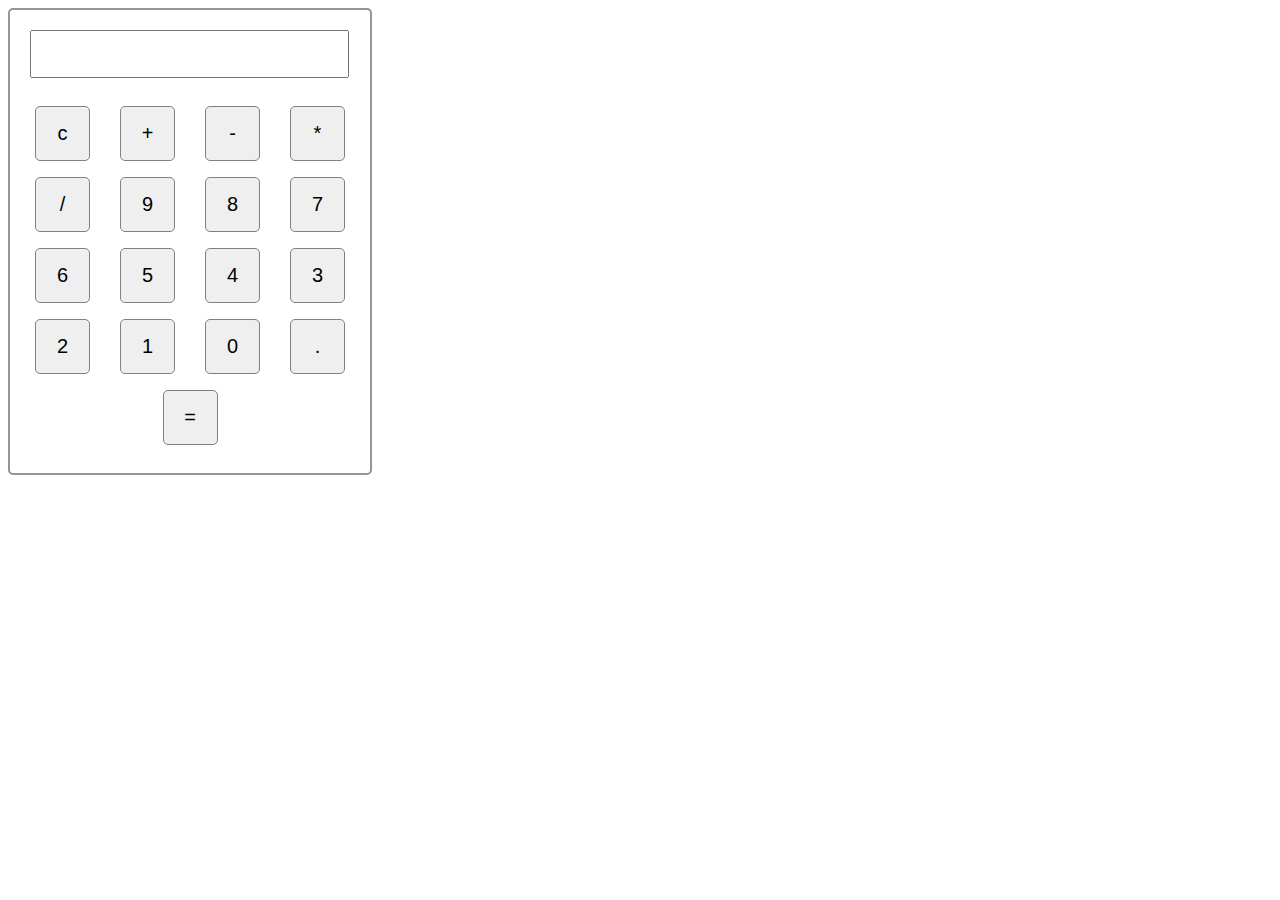
<file: index.html>
<!DOCTYPE html>
<html lang="en">
<head>
    <meta charset="UTF-8">
    <meta name="viewport" content="width=device-width, initial-scale=1.0">
    <title>Calculator</title>
    <link rel="stylesheet" href="calculator.css">
</head>
<body>
    <div class="Calculator-Body">
        <input type="text" id="Input-Display" readonly>

        <div class="button-area">
        <!-- <button class="button" id="button_c" onclick="CurrentDisplay = '';
        document.querySelector('#Input-Display').value = CurrentDisplay;" >c</button> -->

        <button class="button" id="button_c" onclick="ClearButton('');">c</button>
        <button class="button" id="button_+" onclick="pressButton('+')">+</button>
        <button class="button" id="button_-" onclick="pressButton('-')">-</button>

        <button class="button" id="button_*" onclick="pressButton('*');">*</button>
        <button class="button" id="button_/" onclick="pressButton('/')">/</button>
        
        
        <button class="button" id="button_9" onclick="pressButton('9')">9</button>
        <button class="button" id="button_8" onclick="pressButton('8')">8</button>
        <button class="button" id="button_7" onclick="pressButton('7')">7</button>

        <button class="button" id="button_6" onclick="pressButton('6')">6</button>
        <button class="button" id="button_5" onclick="pressButton('5')">5</button>
        <button class="button" id="button_4" onclick="pressButton('4')">4</button>

        <button class="button" id="button_3" onclick="pressButton('3')">3</button>
        <button class="button" id="button_2" onclick="pressButton('2')">2</button>
        <button class="button" id="button_1" onclick="pressButton('1')">1</button>

        <button class="button" id="button_0" onclick="pressButton('0')">0</button>
        <button class="button" id="button_." onclick="pressButton('.')">.</button>
        <!-- <button class="button" id="button_=" onclick="CurrentDisplay = eval(CurrentDisplay);
        document.querySelector('#Input-Display').value = CurrentDisplay;">=</button> -->
        <button class="button" id="button_=" onclick="EvaluateButton()">=</button>

        </div>
    </div>
    
    <script src="calculator.js">

    </script>
</body>
</html>
</file>
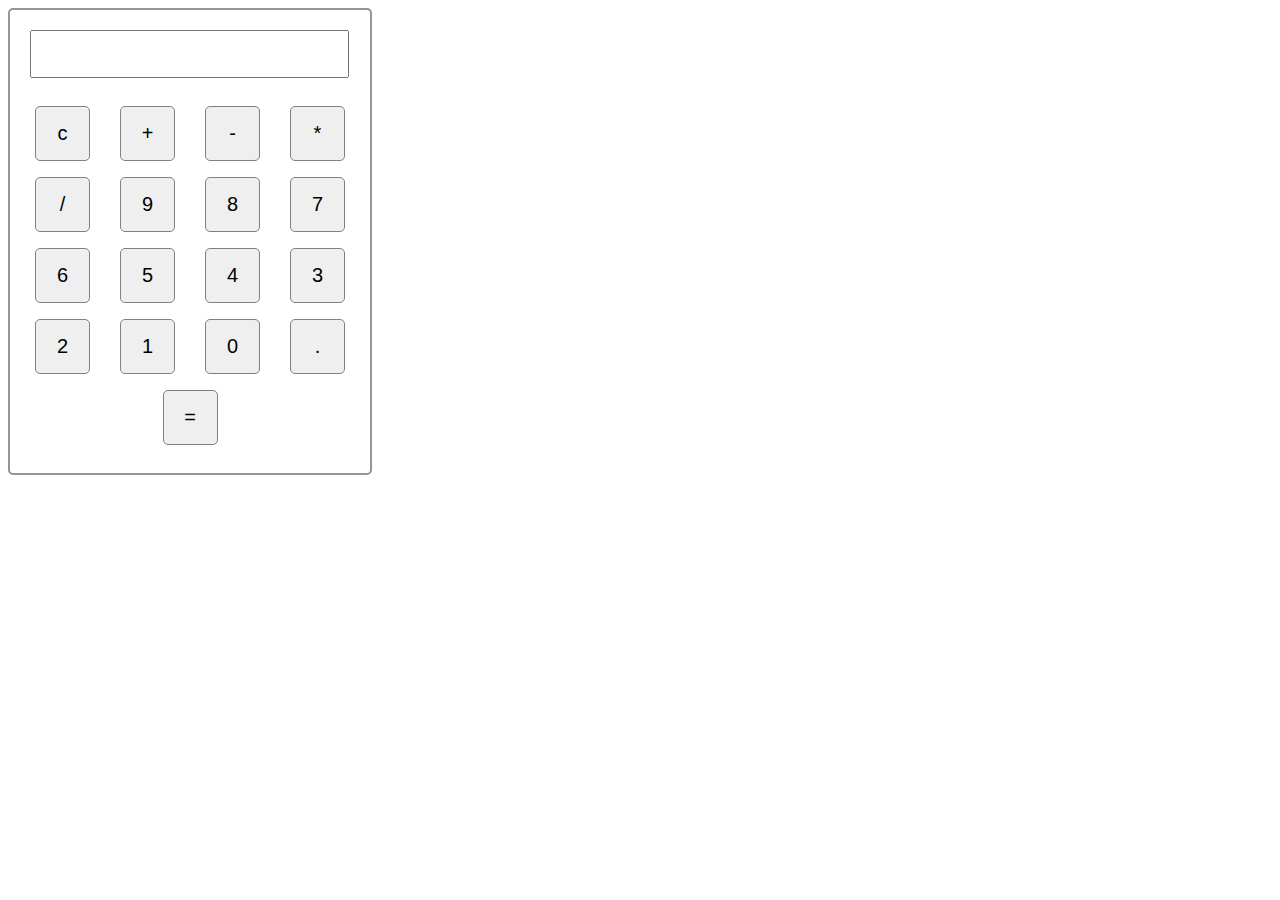
<file: calculator.html>
<!DOCTYPE html>
<html lang="en">
<head>
    <meta charset="UTF-8">
    <meta name="viewport" content="width=device-width, initial-scale=1.0">
    <title>Calculator</title>
    <link rel="stylesheet" href="calculator.css">
</head>
<body>
    <div class="Calculator-Body">
        <input type="text" id="Input-Display" readonly>

        <div class="button-area">
        <!-- <button class="button" id="button_c" onclick="CurrentDisplay = '';
        document.querySelector('#Input-Display').value = CurrentDisplay;" >c</button> -->

        <button class="button" id="button_c" onclick="ClearButton('');">c</button>
        <button class="button" id="button_+" onclick="pressButton('+')">+</button>
        <button class="button" id="button_-" onclick="pressButton('-')">-</button>

        <button class="button" id="button_*" onclick="pressButton('*');">*</button>
        <button class="button" id="button_/" onclick="pressButton('/')">/</button>
        
        
        <button class="button" id="button_9" onclick="pressButton('9')">9</button>
        <button class="button" id="button_8" onclick="pressButton('8')">8</button>
        <button class="button" id="button_7" onclick="pressButton('7')">7</button>

        <button class="button" id="button_6" onclick="pressButton('6')">6</button>
        <button class="button" id="button_5" onclick="pressButton('5')">5</button>
        <button class="button" id="button_4" onclick="pressButton('4')">4</button>

        <button class="button" id="button_3" onclick="pressButton('3')">3</button>
        <button class="button" id="button_2" onclick="pressButton('2')">2</button>
        <button class="button" id="button_1" onclick="pressButton('1')">1</button>

        <button class="button" id="button_0" onclick="pressButton('0')">0</button>
        <button class="button" id="button_." onclick="pressButton('.')">.</button>
        <!-- <button class="button" id="button_=" onclick="CurrentDisplay = eval(CurrentDisplay);
        document.querySelector('#Input-Display').value = CurrentDisplay;">=</button> -->
        <button class="button" id="button_=" onclick="EvaluateButton()">=</button>

        </div>
    </div>
    
    <script src="calculator.js">

    </script>
</body>
</html>
</file>
<file: calculator.css>
.Calculator-Body {
    border: 2px solid rgb(151, 148, 148);
    border-radius: 5px;
    width: 360px;
}

#Input-Display {
    width: 83%;
    margin: 20px;
    font-size: 35px;
    padding: 2px 8px;
}

.button-area {
    display: flex;
    flex-wrap: wrap;
    justify-content: space-around;
    margin-bottom: 20px;
    margin-left: 10px;
    margin-right: 10px;
}

.button {
    padding: 3px;
    width: 55px;
    height: 55px;
    margin: 8px;
    border: 1px solid grey;
    border-radius: 5px;
    font-size: 20px;
    display: flex;
    justify-content: center;
    align-items: center;

}
</file>
